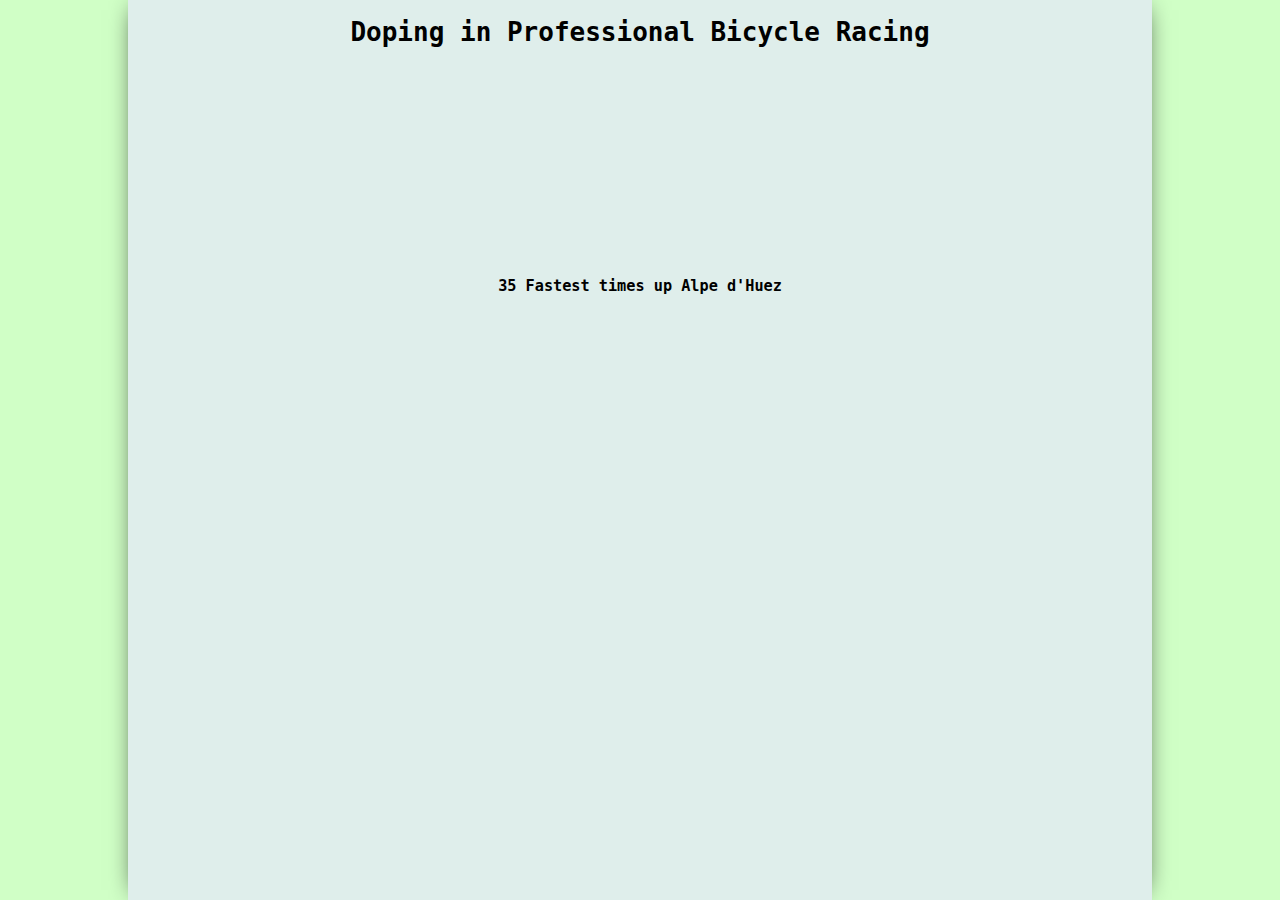
<file: Scatter-plot/index.html>
<!DOCTYPE html>
<html lang="en">
  <head>
    <meta charset="UTF-8" />
    <meta http-equiv="X-UA-Compatible" content="IE=edge" />
    <meta name="viewport" content="width=device-width, initial-scale=1.0" />
    <link rel="stylesheet" type="text/css" href="style.css" />
    <title>Document</title>
  </head>
  <body>
    <div id="graph">
      <header>
        <h1 id="title">Doping in Professional Bicycle Racing</h1>
        <h3 id="subtitle">35 Fastest times up Alpe d'Huez</h3>
      </header>
      <section id="canvas-wrapper"></section>
    </div>
    <script src="https://cdn.freecodecamp.org/testable-projects-fcc/v1/bundle.js"></script>
    <script src="https://d3js.org/d3.v7.min.js"></script>
    <script src="scatterPlot.js"></script>
  </body>
</html>
</file>
<file: Scatter-plot/style.css>
body {
  display: grid;
  justify-items: center;
  align-items: center;
  background-color: #d0ffc6;
  font-family: monospace;
  padding: 0;
  margin: 0;
  /* overflow: hidden; */
}
/* #ffb592
#ffec92
#dcff92
#a5ff92
#92ffb5
#92ffec */

#graph {
  width: 80vw;
  height: 100vh;
  display: grid;
  justify-items: center;
  background-color: #dfeeeb;
  box-shadow: 0px 0px 25px -10px;
}

header {
  width: 100%;
  display: grid;
  justify-items: center;
}

#canvas {
  width: 70vw;
  height: 60vh;
  background-color: #ffffff;
  border: 2px solid black;
  box-shadow: inset 0px 0px 20px -10px;
}

#canvas-overlay {
  position: absolute;
  width: 70vw;
  height: 60vh;
  display: grid;
  pointer-events: none;
  /* background-color: #fff; */
}
</file>
